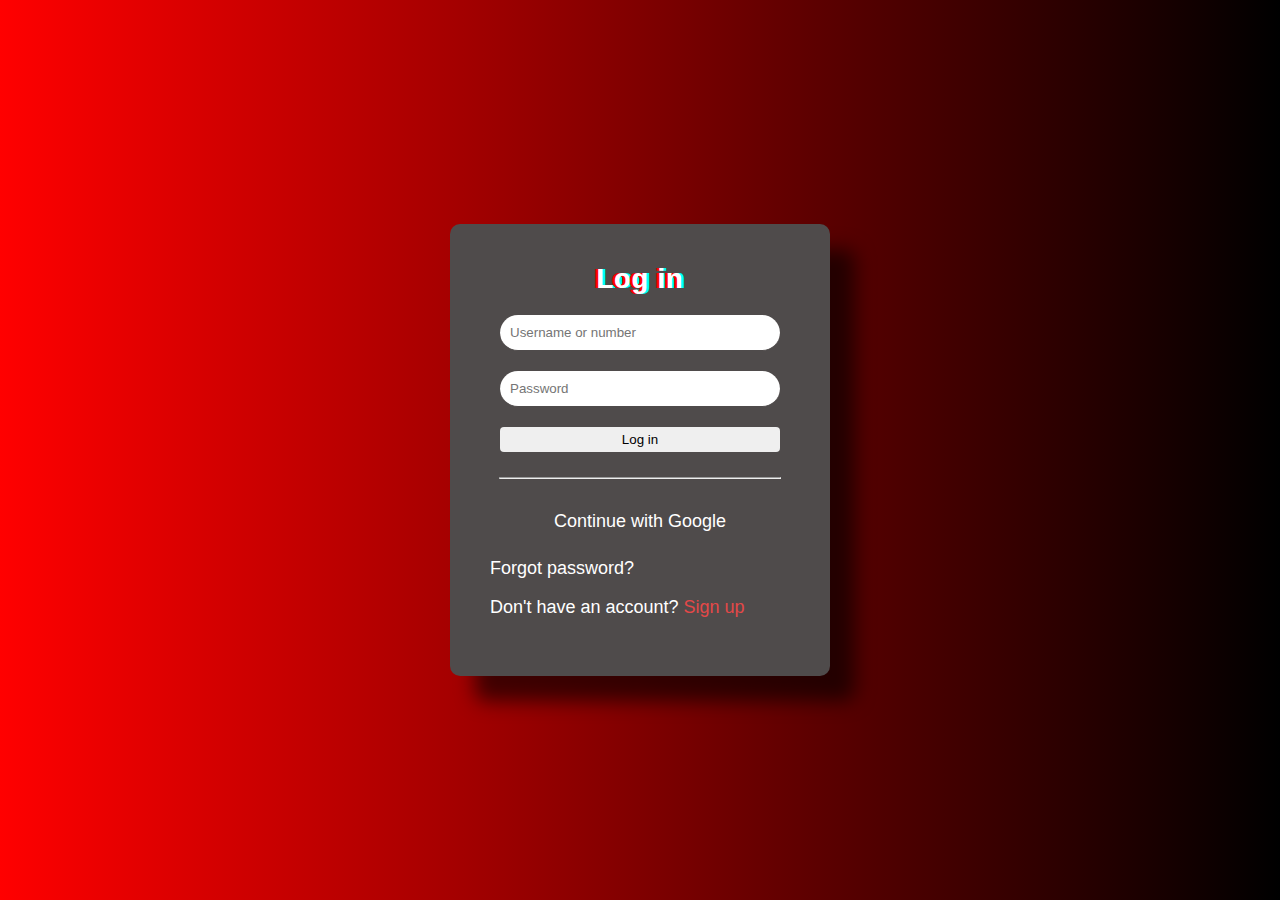
<file: index.html>
<!DOCTYPE html>
<html>
<head>
    
    <title>TeamSpeak</title>
    <link rel="shortcut icon" href="imgs/teamspeak.svg" type="image/x-icon" > 
    
    <meta name="viewport" content="width=device-width, initial-scale=1.0">
    
    <link rel='stylesheet' type='text/css' media='screen' href='css/style.css'>
    <link rel="stylesheet" href="https://cdnjs.cloudflare.com/ajax/libs/font-awesome/6.3.0/css/all.min.css" integrity="sha512-SzlrxWUlpfuzQ+pcUCosxcglQRNAq/DZjVsC0lE40xsADsfeQoEypE+enwcOiGjk/bSuGGKHEyjSoQ1zVisanQ==" crossorigin="anonymous" referrerpolicy="no-referrer" />
    
</head>
<body>

        <div class="login-box">
            <h2>Log in</h2>
            
                <div class="user-box">
                    <input type="text" name="" placeholder="Username or number" maxlength="5">
                    

                </div>
              
                <div class="user-box">
                    <input type="password" name="" placeholder="Password">
                    
                </div>
                
                <button type="button"> Log in</button>
                
                
                <hr>

               <div class="social">
                <a href="#"><i class="fa-brands fa-google"></i> Continue with Google</a>
                
               </div>

            
                
               <div class="linky"><a href="">Forgot password?</a></div>
            
            
            <div class="sign-up">
                <p>Don't have an account? <a href="sign-up.html"> Sign up</a></p>
            </div>
            
            
        </div>
        
            
    
</body>
</html>
</file>
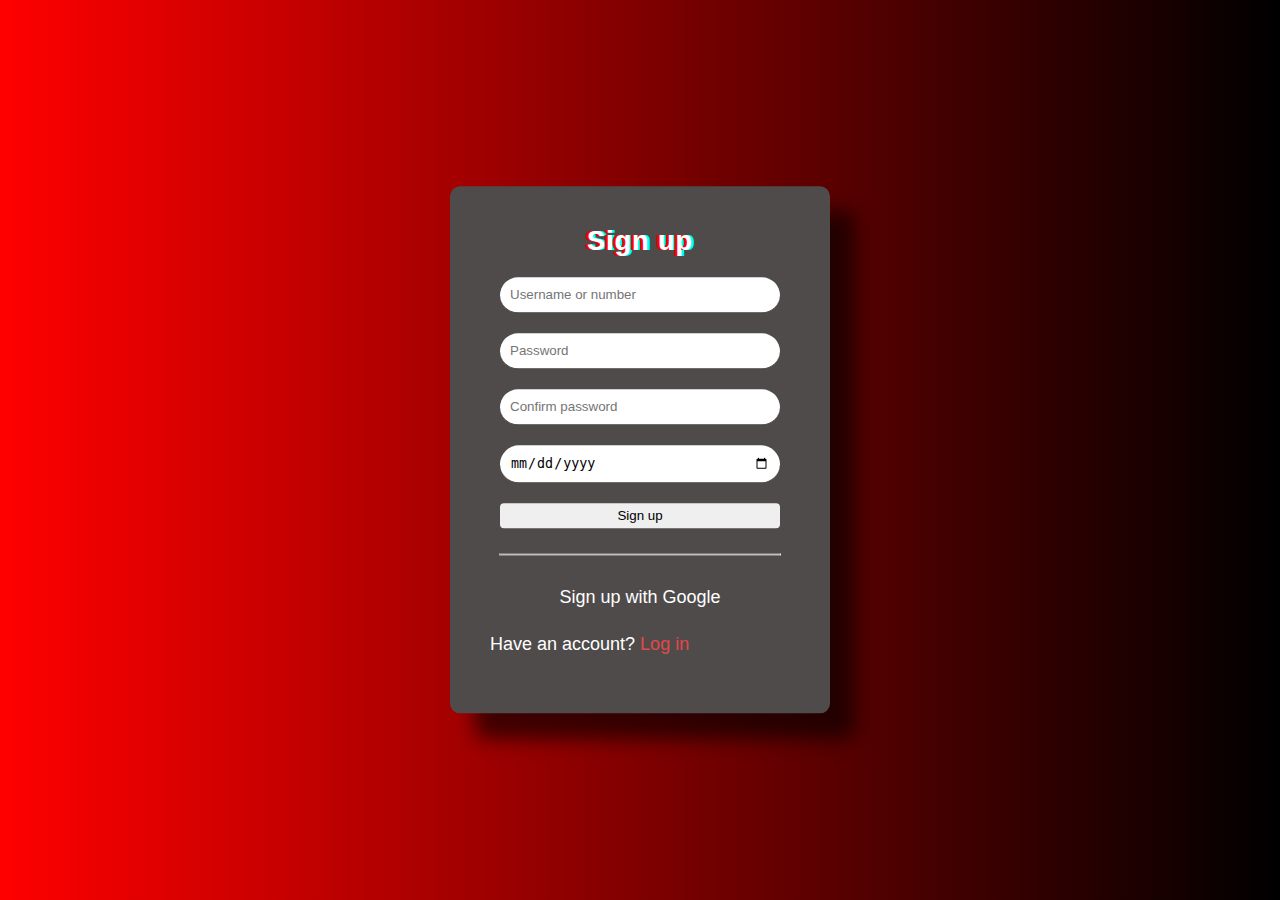
<file: sign-up.html>
<!DOCTYPE html>
<html>
<head>

    <title>TeamSpeak</title>
    
    <link rel="shortcut icon" href="imgs/teamspeak.svg" type="image/x-icon">
    <meta name="viewport" content="width=device-width, initial-scale=1.0">
    <link rel='stylesheet' type='text/css' media='screen' href='css/style.css'>
    <link rel="stylesheet" href="https://cdnjs.cloudflare.com/ajax/libs/font-awesome/6.3.0/css/all.min.css" integrity="sha512-SzlrxWUlpfuzQ+pcUCosxcglQRNAq/DZjVsC0lE40xsADsfeQoEypE+enwcOiGjk/bSuGGKHEyjSoQ1zVisanQ==" crossorigin="anonymous" referrerpolicy="no-referrer" />
    
</head>
<body>

        <div class="login-box">
            <h2>Sign up</h2>
            
                <div class="user-box">
                    <input type="text" name="" placeholder="Username or number" maxlength="5">
                    

                </div>
                <div class="user-box">
                    <input type="password" name="" placeholder="Password">
                    
                </div>
                <div class="user-box">
                    <input type="password" name="" placeholder="Confirm password">
                    
                </div>
                <div class="user-box">
                    <input type="date" name="" >
                    
                </div>

                    
               
                
                <button>Sign up</button>
                
                <hr>

               <div class="social">
                <a href=""><i class="fa-brands fa-google"></i> Sign up with Google</a>
                
               </div>
               
                
               
            
            
            <div class="sign-up">
                <p>Have an account? <a href="index.html"> Log in</a></p>
            </div>
            
        </div>
        
            
    
</body>
</html>
</file>
<file: css/style.css>
body{
   
    font-family: sans-serif;
    background:linear-gradient(to left,black,red);
   
}


@media screen and (min-width: 600px) {
  body {
    font-size: 14px; 
    
  }
  
}

@media screen and (min-width: 800px) {
  body {
    font-size: 16px; /* Increase the font size for larger screens */
  }
  

}

@media screen and (min-width: 812px) {
  body {
    font-size: 18px; /* Increase the font size for larger screens */
  }
}

@media screen and (min-width: 1200px) {
  body {
    font-size: 18px; /* Increase the font size for larger screens */
  }
}


p::selection{
  color: snow;
  background-color: red;
}

a::selection{
  
  color: snow;
  background-color: red;
}
h2::selection{
  
  color: snow;
  background-color: red;
}







.login-box{
   
    
   position: absolute;
    top: 50%;
    left: 50%;
    width: 300px;
    padding: 40px;
      transform: translate(-50%, -50%);
    box-shadow: 25px 25px 19px rgba(0, 0, 0, 0.6);
    border-radius: 10px;
    background-color: #4f4b4b;
    
  

}



.login-box h2{

    margin: 0 0 20px;
    padding: 0;
    color: #fff;
    text-align: center;
    text-shadow: red -3px 0,
                cyan 3px 0;
    letter-spacing: 1px;
    
}






.user-box input{
  
  display: block;
    margin: 20px auto;
  
    border: none;
  border-bottom: 1px solid #4f4b4b;
  border-radius: 20px;
outline: none;
  width: 260px;
 
  padding: 10px ;
  
}



button{
    
    width: 280px;
    padding: 5px 10px;
    cursor:pointer;
    border-radius: 4px;
    border: none;
    display: block;
    margin: 5px auto;
    
}

button:hover {
    background-color: rgb(189, 189, 189);
    padding: 5px 10px;
    border: none;
    border-radius: 4px;
    
  }
  

  .linky{
    margin-top: 20px;
   
  }

  .linky a{
    color: #fff;
    text-decoration: none;
  
    
    
  }

  .linky a:hover{
    color: skyblue;
  }

  .social{
   
    margin: 25px 0;
    text-align: center;
    
}


.social a{
    color: #fff;
    text-decoration: none;
    

}

.social a:hover {
    color: skyblue;
}

.social a i{
    font-size: 25px;

}


.sign-up{
    color: #fff;
    
}



.sign-up a{
    color: rgb(228, 72, 72);
    text-decoration: none;
}
  

.sign-up a:hover{
    color: skyblue
}

hr{
    margin-top: 25px;
    width: 280px;
}


summary{
  color: white;
}

details a{
  color: snow;
}

details a:hover{
  color: red;
}
</file>
